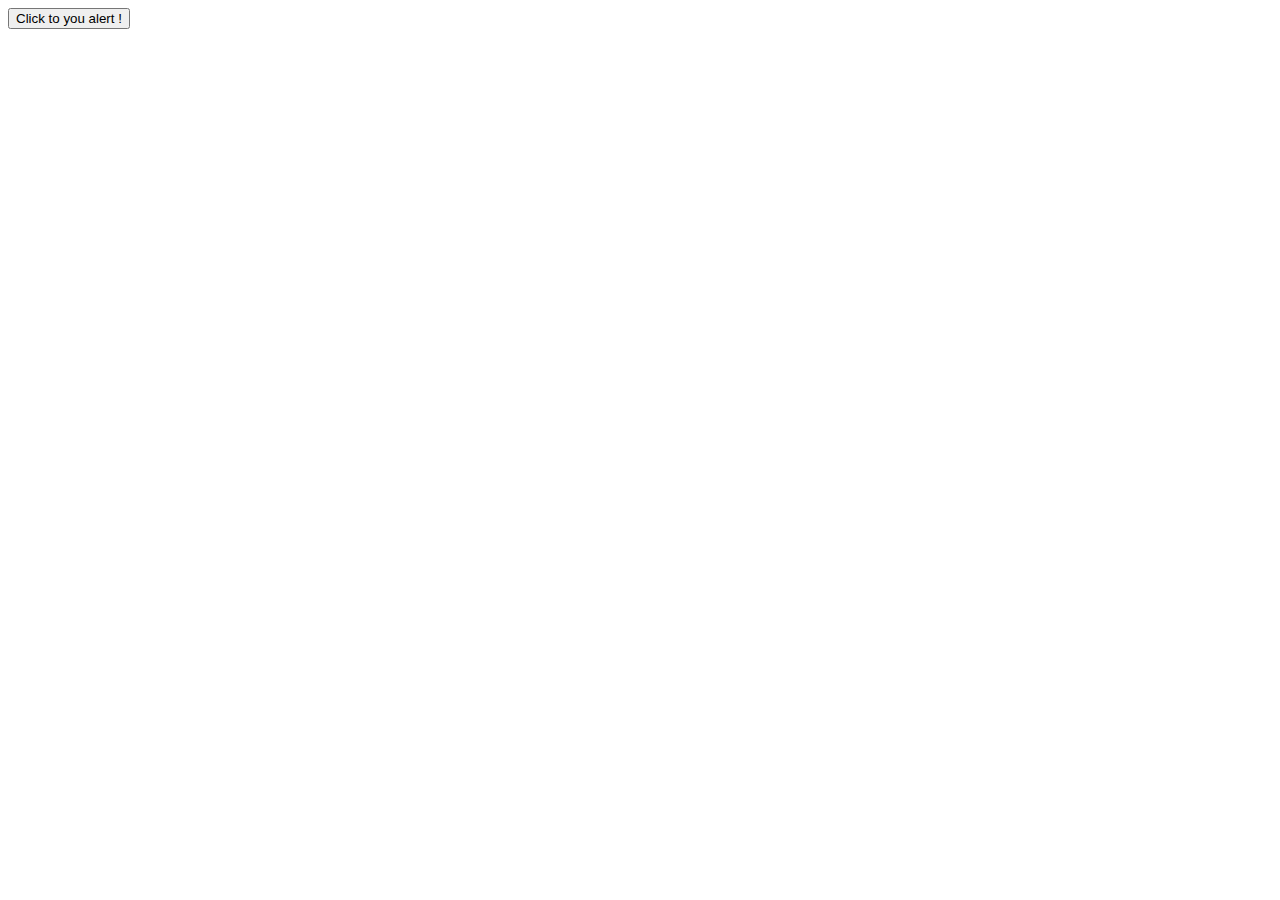
<file: alert-project/index.html>
<!DOCTYPE html>
<html lang="en">
<head>
    <meta charset="UTF-8">
    <meta http-equiv="X-UA-Compatible" content="IE=edge">
    <meta name="viewport" content="width=device-width, initial-scale=1.0">
    <title>First Project</title>
</head>
<body>
    <button onclick="alert()">Click to you alert !</button>
    <p id="alert"></p>
    <script type="text/javascript">
         function alert() {
              const docEl = document.getElementById("alert");
        docEl.textContent = "Bravo you haved good made your first project";
         }
    </script>
</body>
</html>
</file>
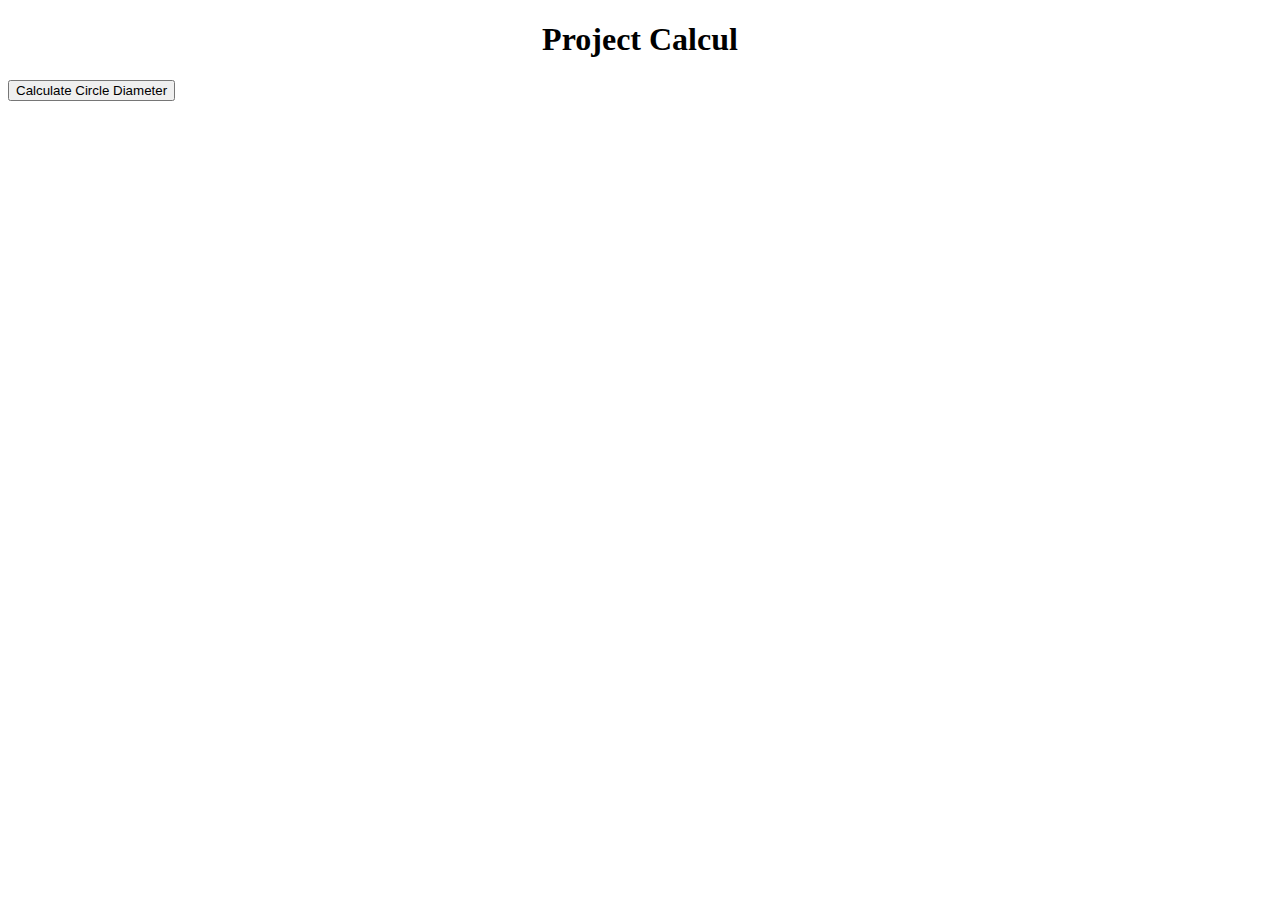
<file: calcul-project/index.html>
<!DOCTYPE html>
<html lang="en">
<head>
    <meta charset="UTF-8">
    <meta http-equiv="X-UA-Compatible" content="IE=edge">
    <meta name="viewport" content="width=device-width, initial-scale=1.0">
    <link rel="stylesheet" href="index.css"/>
    <title>Training : Calcul-Project</title>
</head>
<body>
    <h1>Project Calcul</h1>
    <h2 id="content"></h2>
    <button onclick="calculate(5)">Calculate Circle Diameter </button>
   <script src="index.js"></script>
</body>
</html>
</file>
<file: calcul-project/index.css>
h1 {
    text-align: center;
}
button{
 
}

#content {
   
}
</file>
